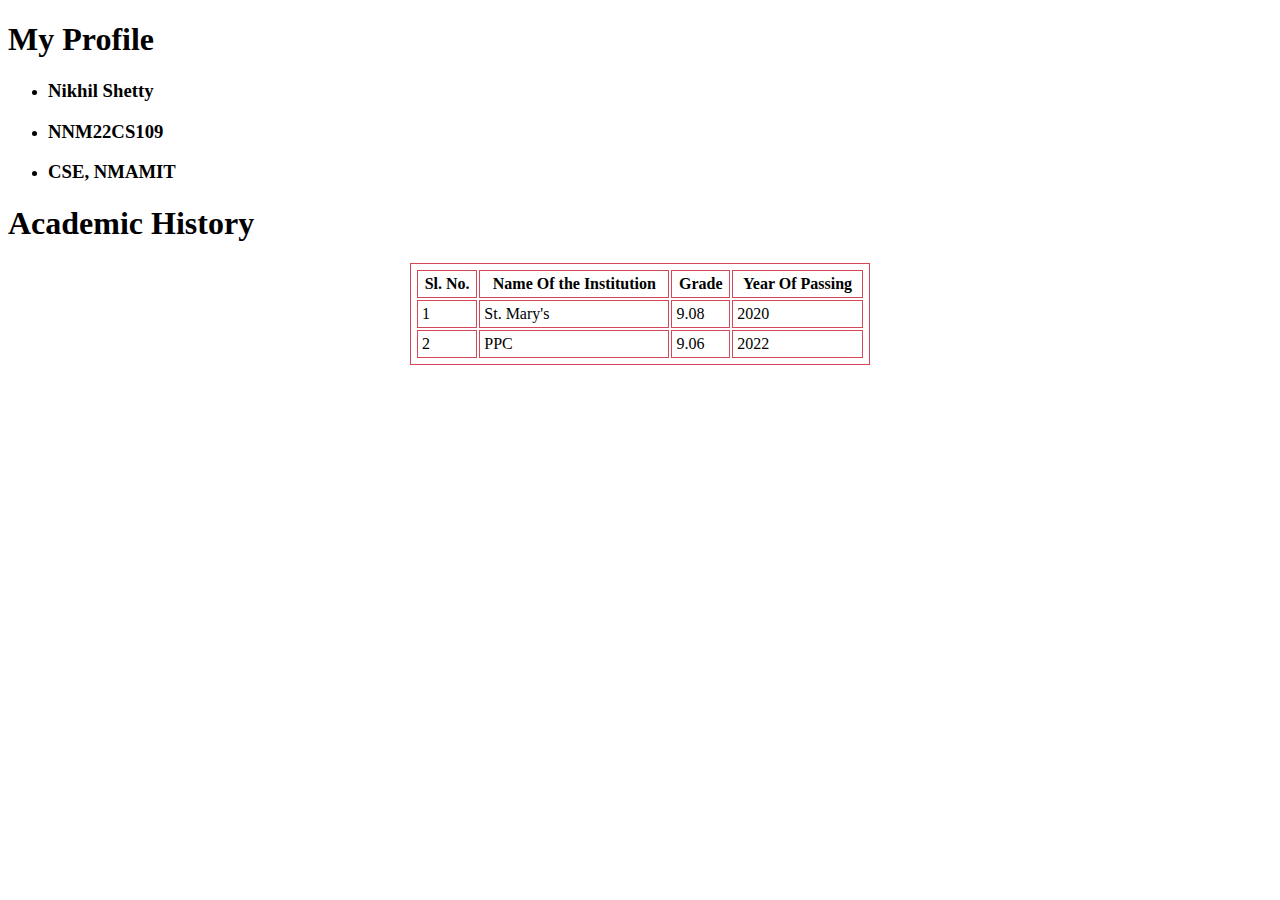
<file: index.html>
<!doctype html>
<html>
    <head>
        <style>
            table{
              margin-right: auto;margin-left: auto;width: 460px;}
            table,th,td{
              border: 1px solid #d44659;padding: 4px;}
        </style>
    <title>My Portfolio</title></head>
    <body>
        <div>
    <h1>My Profile</h1>
    <ul>
    <li><h3>Nikhil Shetty</h3></li>
    <li><h3>NNM22CS109</h3></li>
    <li><h3>CSE, NMAMIT</h3></li></ul>
        </div>
    <h1>Academic History</h1>
    <table>  
    <tr><th>Sl. No.</th>
    <th>Name Of the Institution</th>
    <th>Grade</th>
    <th>Year Of Passing</th></tr>
    <tr><td>1</td>
    <td>St. Mary's</td>
    <td>9.08</td>
    <td>2020</td></tr>
    <tr><td>2</td>
    <td>PPC</td>
    <td>9.06</td>
    <td>2022</td>
    </tr>
    </table>    
    </body>
</html>
</file>
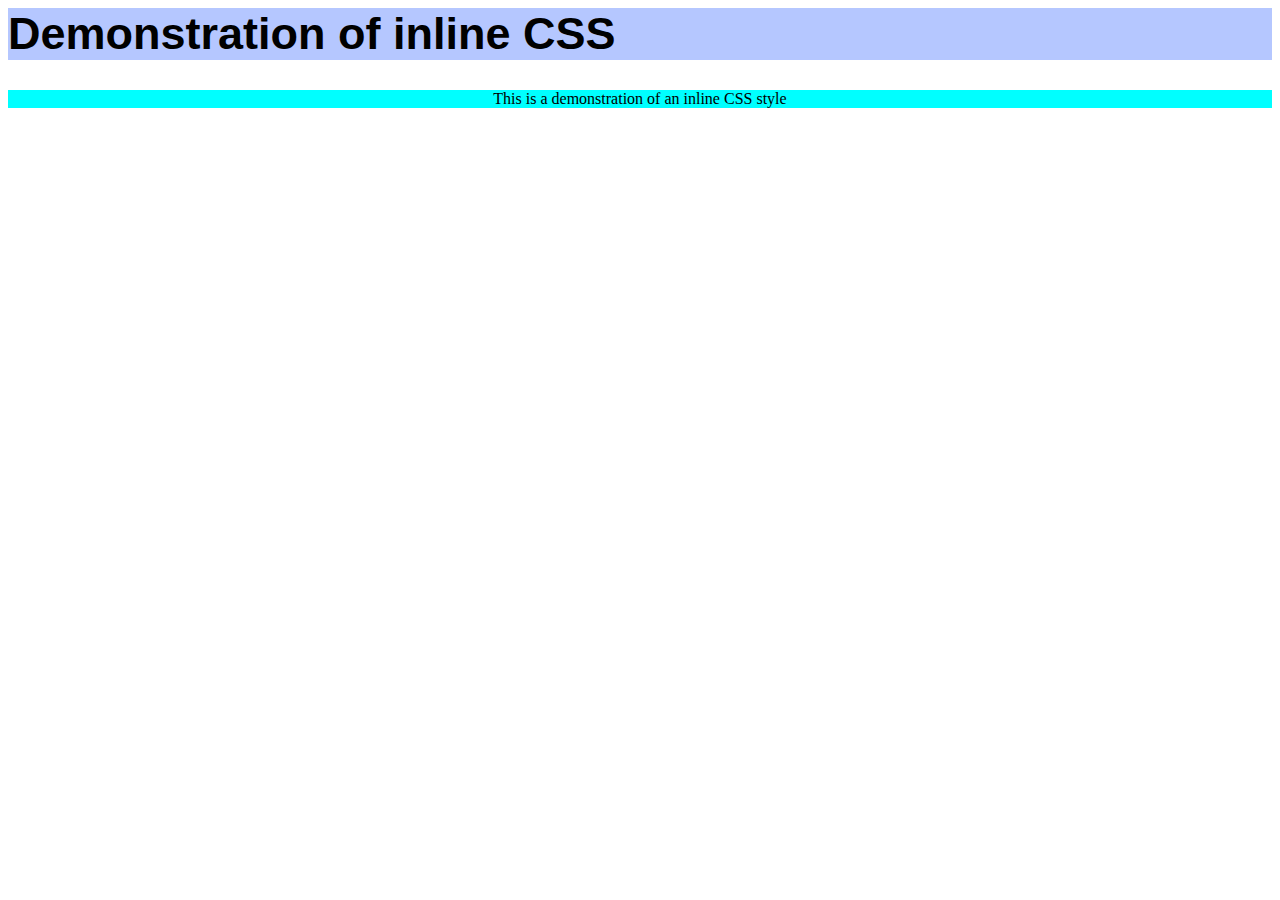
<file: css.html>
<html>
    <head>
    <title>Demonstration of CSS</title>
    </head>
   <body>
    <h1 style="font-size:45px;font-family:'Trebuchet MS', 'Lucida Sans Unicode', 'Lucida Grande', 'Lucida Sans', Arial, sans-serif;background-color: rgba(11,69,420,0.3);">Demonstration of inline CSS</h1>
    <p style="background-color:aqua;text-align:center">This is a demonstration of an inline CSS style</p>
   </body>
   </html>
</file>
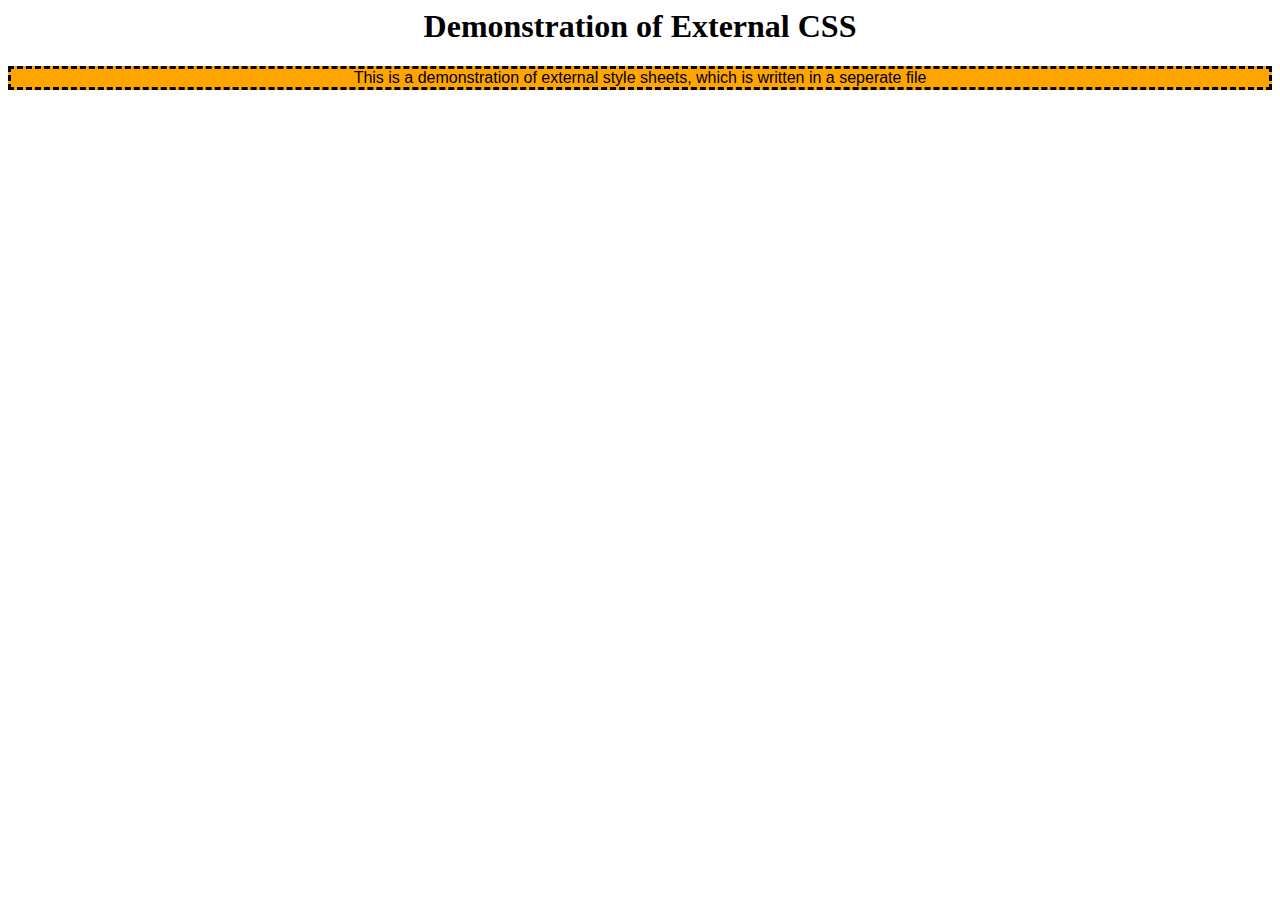
<file: external_css.html>
<html>
<head>
    <title>Demonstration of CSS</title>
    <link rel="stylesheet" href="styles.css"/>
</head>
<body>
    <h1 class="c9">Demonstration of External CSS</h1>
    <p class="prx1">This is a demonstration of external style sheets, which is written in a seperate file</p>
</body>
</html>
</file>
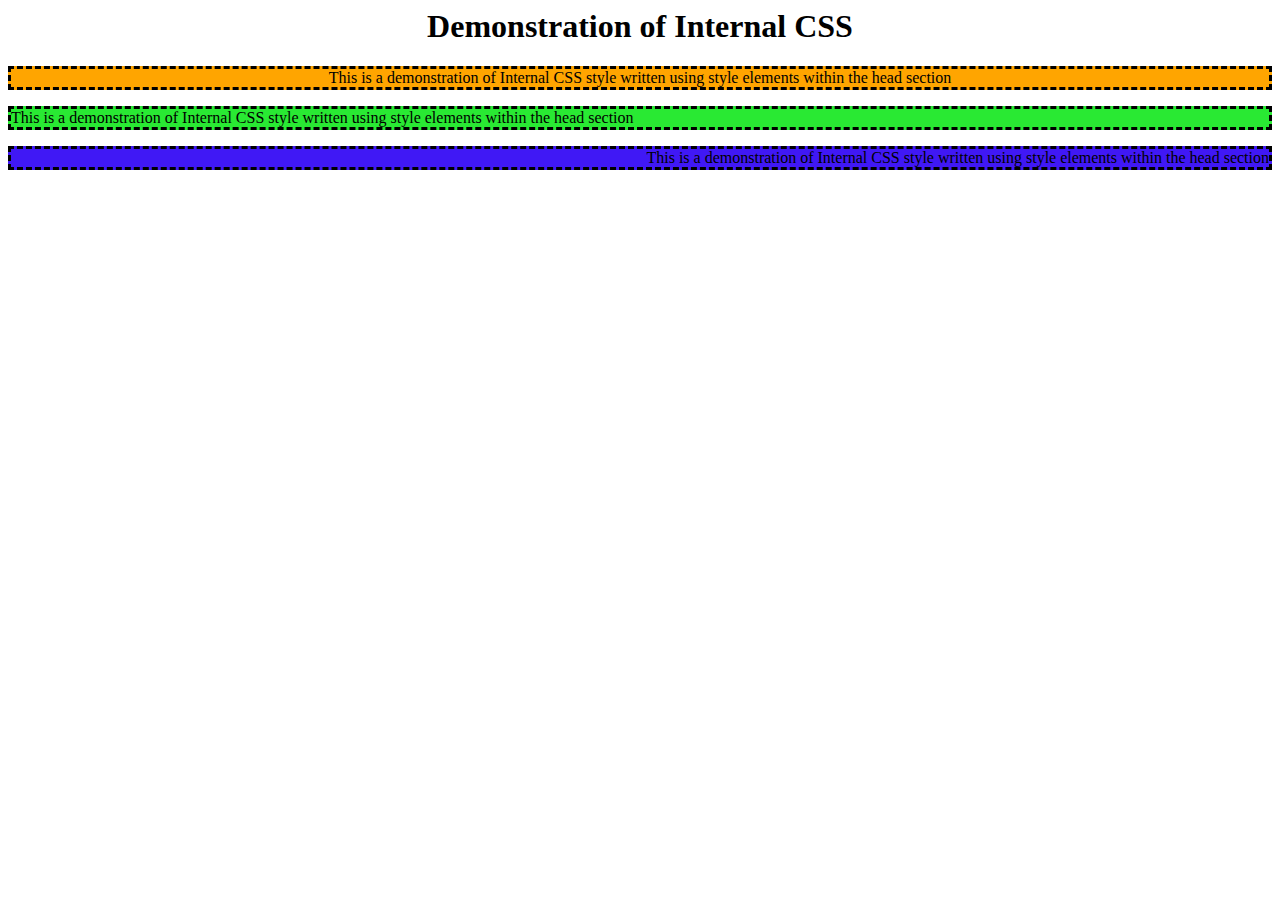
<file: internal_css.html>
<html>
    <head><title>Demonstration of CSS</title>
    <style>
    .prx1{
        background-color:orange;
        text-align:center;
        border-style: dashed;
    }
    .prx2{
        background-color:rgb(41, 233, 51);
        text-align:left;
        border-style: dashed;
    }
    .prx3{
        background-color:rgb(64, 24, 245);
        text-align:right;
        border-style: dashed;
    }
    .c9{
        text-align:center;
    }
</style>
    </head>
    <body>
        <h1 class="c9">Demonstration of Internal CSS</h1>
        <p class="prx1">This is a demonstration of Internal CSS style written using style elements within the head section</p>
        <p class="prx2">This is a demonstration of Internal CSS style written using style elements within the head section</p>
        <p class="prx3">This is a demonstration of Internal CSS style written using style elements within the head section</p>
    </body>
</html>
</file>
<file: styles.css>
.prx1{
        background-color:orange;
        text-align:center;
        border-style: dashed;
        font-family: 'Lucida Sans', 'Lucida Sans Regular', 'Lucida Grande', 'Lucida Sans Unicode', Geneva, Verdana, sans-serif;
    }
.prx2{
        background-color:rgb(41, 233, 51);
        text-align:left;
        border-style: dashed;
        font-family: 'Franklin Gothic Medium', 'Arial Narrow', Arial, sans-serif;
    }
.prx3{
        background-color:rgb(64, 24, 245);
        text-align:right;
        border-style: dashed;
        font-family: 'Segoe UI', Tahoma, Geneva, Verdana, sans-serif;
    }
.c9{
        text-align:center;
    }
</file>
